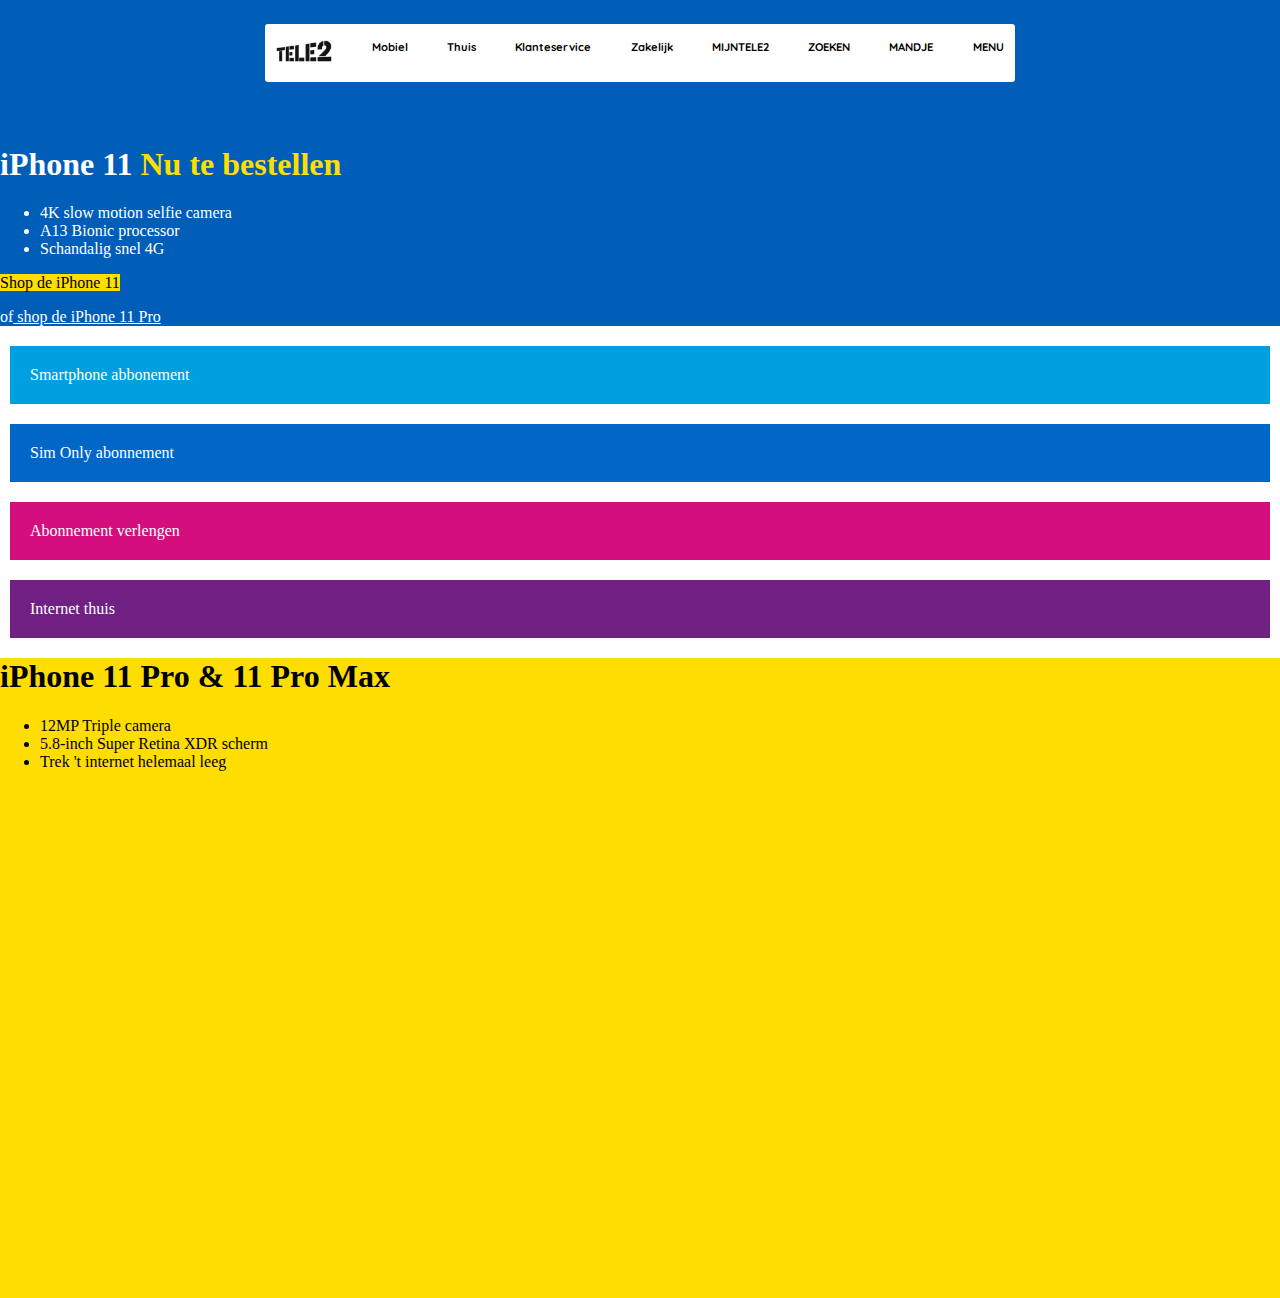
<file: index.html>
<!DOCTYPE html>
<html>
<head>
	<title>Eindopdracht</title>
	<meta name="viewport" content="width=device-width, initial-scale=1.0">
	<link rel="stylesheet" type="text/css" href="css/style.css">
	<link href="https://fonts.googleapis.com/css?family=Quicksand|Roboto&display=swap" rel="stylesheet">
</head>
<body>
	<header>

			<ul>
				<li><a href="#"><img src="images/tele2.png" id="logo"></a></li>
				<li class="main"><a>Mobiel</a></li>
				<li class="main"><a>Thuis</a></li>
				<li class="main"><a>Klanteservice</a></li>
				<li class="main"><a>Zakelijk</a></li>
				<li><a>MIJNTELE2</a></li>
				<li><a>ZOEKEN</a></li>
				<li><a>MANDJE</a></li>
				<li><a>MENU</a></li>
			</ul>
		
	</header>
	<main>
		<div class="container">
			<section class="boven">

				<h1>
					<span>iPhone 11</span>
					<span class="speciaal">Nu te bestellen</span>
				</h1>

				<ul>
					<li>4K slow motion selfie camera</li>
					<li>A13 Bionic processor</li>
					<li>Schandalig snel 4G</li>
				</ul>

				<span>Shop de iPhone 11</span>

				<p class="of">of<span> shop de iPhone 11 Pro</span></p>

			</section>
			<section class="midden">
				<div class="navigation">
					Smartphone abbonement
				</div>
				<div class="navigation">
					Sim Only abonnement
				</div>
				<div class="navigation">
					Abonnement verlengen
				</div>
				<div class="navigation">
					Internet thuis
				</div>
			</section>
			<section class="beneden">
				
				<h1>
					<span>iPhone 11 Pro</span>
					<span>& 11 Pro Max</span>
				</h1>

				<ul>
					<li>12MP Triple camera</li>
					<li>5.8-inch Super Retina XDR scherm</li>
					<li>Trek 't internet helemaal leeg</li>
				</ul>

			</section>
		</div>
	</main>
	<footer>
		
	</footer>
</body>
</html>
</file>
<file: css/style.css>
* {
	box-sizing: border-box;
}

body {
	margin: 0;
}

/*----------HEADER-------------*/

header ul {
	list-style-type: none;
	display: flex;
	justify-content: space-between;
	background-color: #fff /*#01a3a4*/;
	margin: 0 auto;
	padding: 0.6em 0;
	flex-wrap: wrap;
}

header li {
	color: #000;
	font-weight: 700;
	padding: 0.6em 0;
	/*font-family: 'Roboto', sans-serif;*/
	font-family: 'Quicksand', sans-serif;
	font-size: 0.7rem;
	margin: 0 1em;
}

header li:nth-child(1) {
	max-width: 5em;
}

header a {
	text-decoration: none;
	color: #000;
}

header a:hover {
	color: #34495e;
}

#logo {
	width: 100%;
}

.main {
	display: none;
}

@media screen and (min-width: 48em /*768px*/) {
	header ul {
		width: 46.875rem;
		margin-top: 1.5rem;
		position: relative;
		padding: 0 auto;
		border-radius: 0.2em;
	}

	.main {
		display: block;
	}
}

/*-----------------------------*/

.container {
	
}

/*----------BOVEN-------------*/

.boven {
	background-color: #005EB8;
	color: #fff;
}

@media screen and (min-width: 48em /*768px*/) {
	.boven	 {
		margin-top: -6rem;
		padding-top: 10rem;
	}
}

h1 {
	margin-top: 0;
}

p.of > span {
	text-decoration: underline;
}

.speciaal {
	color: #FEDD00;
}

.boven span:nth-child(3) {
	background-color: #FEDD00;
	color: #000;
}

/*-----------------------------*/

.midden {
	color: #fff;
}

.navigation {
	background-color: #009FDF;
	padding: 20px;
	margin: 20px 10px;
}

.navigation:nth-child(2) {
	background-color: #0066C8;
}

.navigation:nth-child(3) {
	background-color: #D40F7D;
}

.navigation:nth-child(4) {
	background-color: #702082;
}

.beneden {
	background-color: #FEDD00;
	height: 40em;
}
</file>
